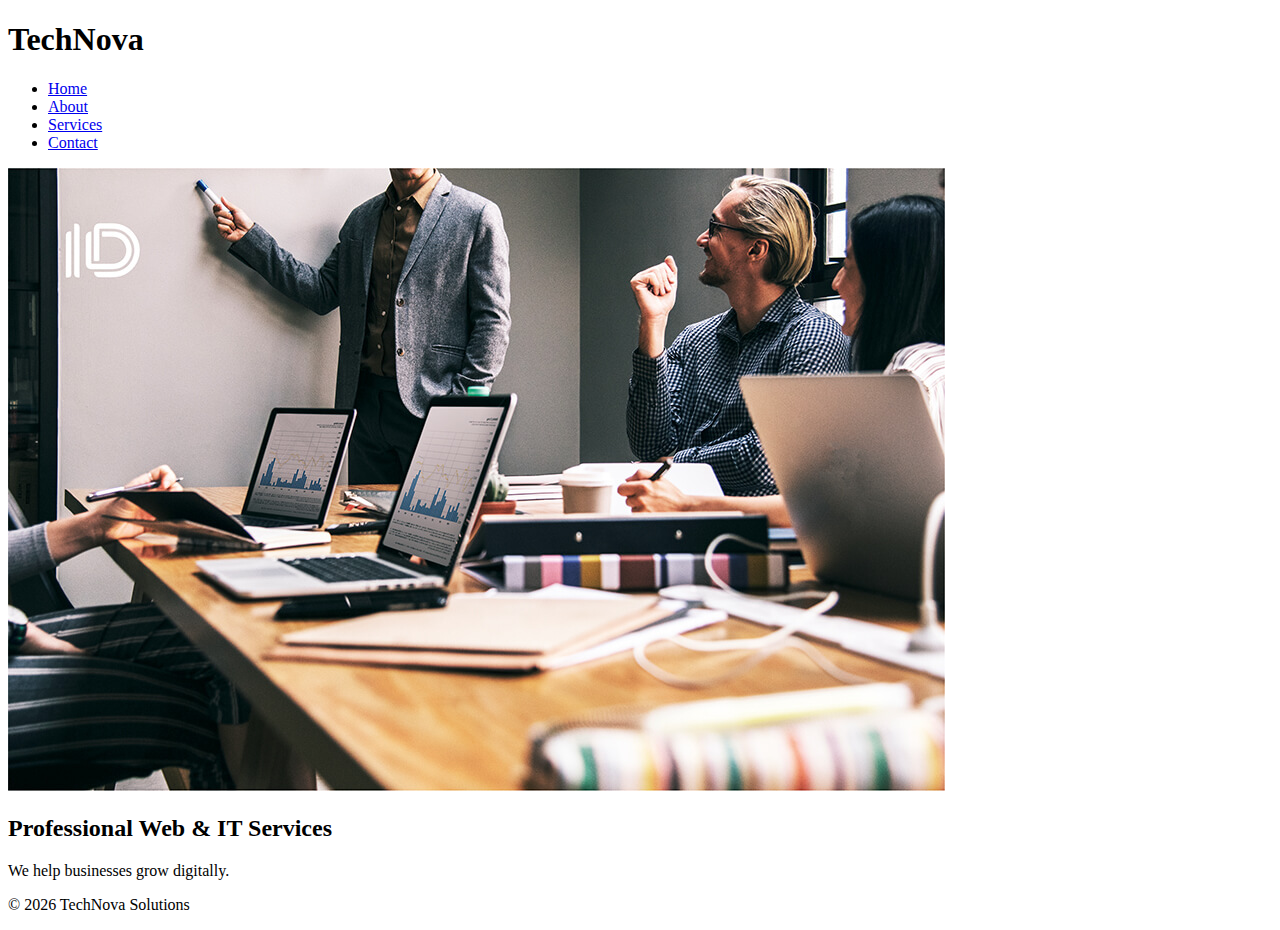
<file: index.html>
<!DOCTYPE html>
<html lang="en">
<head>
  <meta charset="UTF-8">
  <meta name="viewport" content="width=device-width, initial-scale=1.0">
  <title>TechNova Solutions</title>
  <link rel="stylesheet" href="css/style.css">
</head>
<body>

<header>
  <nav class="navbar">
    <h1>TechNova</h1>
    <ul>
      <li><a href="index.html">Home</a></li>
      <li><a href="about.html">About</a></li>
      <li><a href="services.html">Services</a></li>
      <li><a href="contact.html">Contact</a></li>
    </ul>
  </nav>
</header>

<main class="container">
  <section class="hero">
  <img src="images/hero.jpg" alt="Professional IT services team">
  <h2>Professional Web & IT Services</h2>
  <p>We help businesses grow digitally.</p>
</section>
    
</main>

<footer>
  <p>© 2026 TechNova Solutions</p>
</footer>

</body>
</html>
</file>
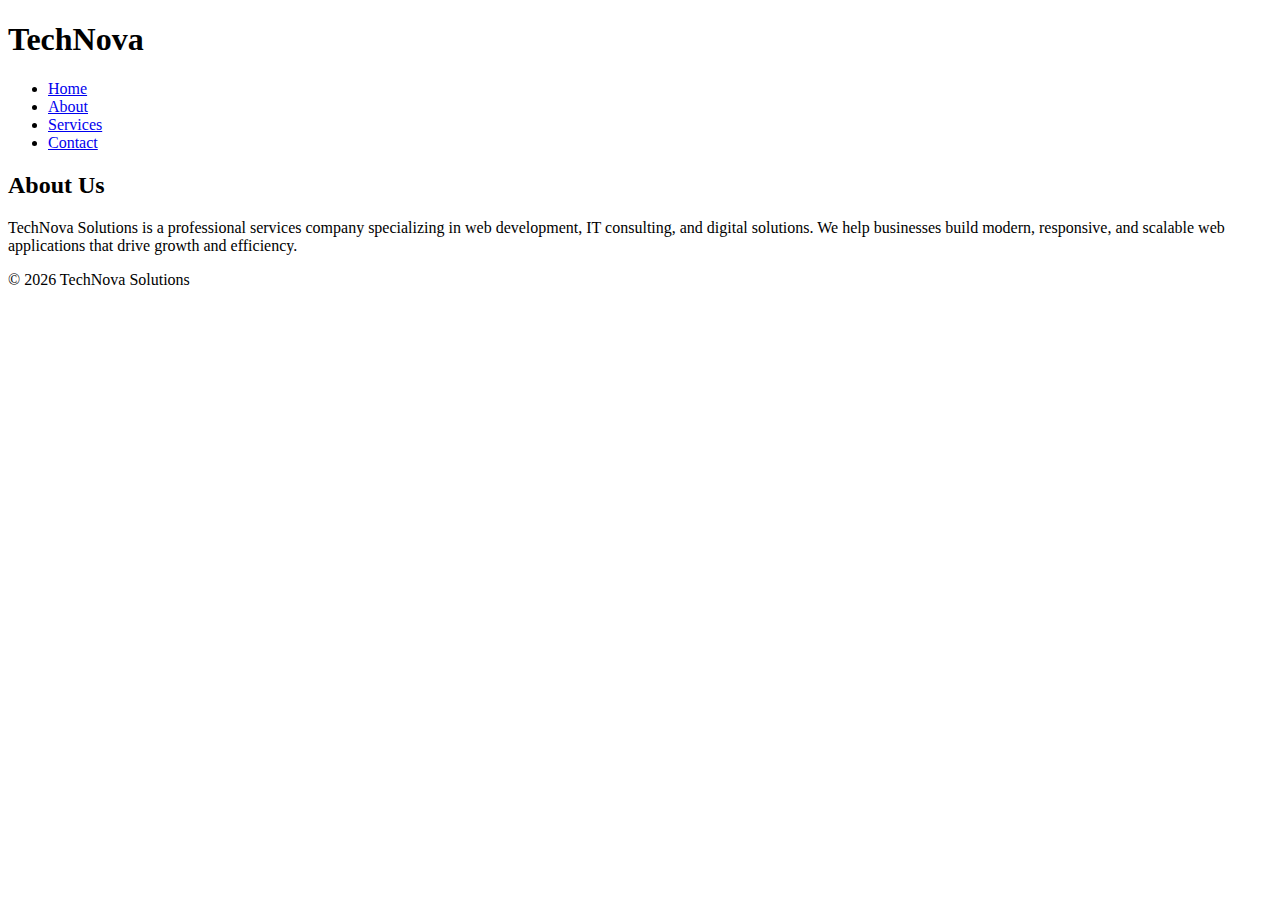
<file: about.html>
<!DOCTYPE html>
<html lang="en">
<head>
  <meta charset="UTF-8">
  <meta name="viewport" content="width=device-width, initial-scale=1.0">
  <title>About | TechNova</title>
  <link rel="stylesheet" href="css/style.css">
</head>
<body>

<nav class="navbar">
  <h1>TechNova</h1>
  <ul>
    <li><a href="index.html">Home</a></li>
    <li><a href="about.html">About</a></li>
    <li><a href="services.html">Services</a></li>
    <li><a href="contact.html">Contact</a></li>
  </ul>
</nav>

<main class="container">
  <section class="about-section">
    <h2>About Us</h2>
    <p class="about-text">
      TechNova Solutions is a professional services company specializing in
      web development, IT consulting, and digital solutions. We help businesses
      build modern, responsive, and scalable web applications that drive growth
      and efficiency.
    </p>
  </section>
</main>


<footer>
  <p>© 2026 TechNova Solutions</p>
</footer>

</body>
</html>
</file>
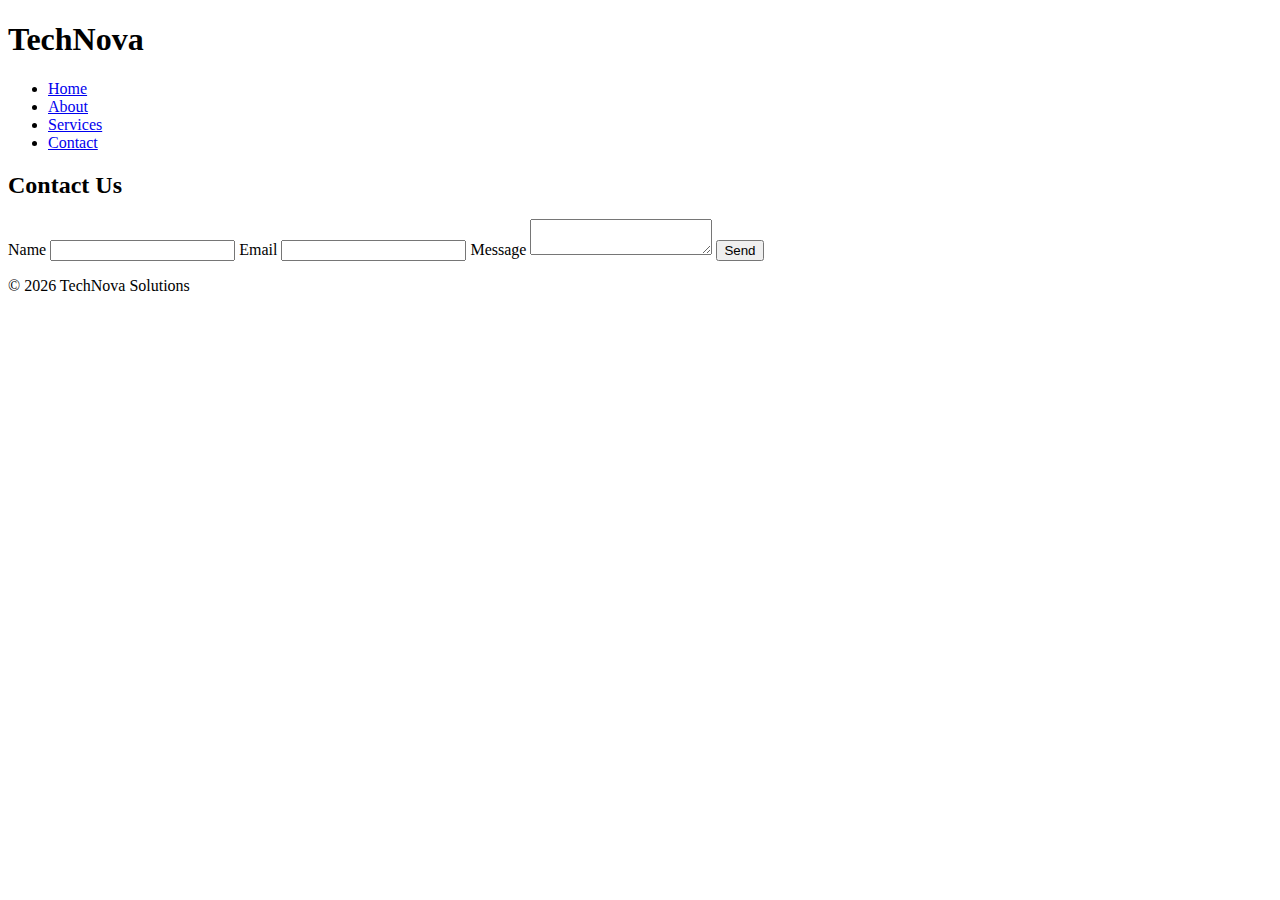
<file: contact.html>
<!DOCTYPE html>
<html lang="en">
<head>
  <meta charset="UTF-8">
  <meta name="viewport" content="width=device-width, initial-scale=1.0">
  <title>Contact | TechNova</title>
  <link rel="stylesheet" href="css/style.css">
</head>
<body>

<nav class="navbar">
  <h1>TechNova</h1>
  <ul>
    <li><a href="index.html">Home</a></li>
    <li><a href="about.html">About</a></li>
    <li><a href="services.html">Services</a></li>
    <li><a href="contact.html">Contact</a></li>
  </ul>
</nav>

<main class="container">
  <section>
    <h2>Contact Us</h2>

    <form id="contactForm">
      <label>Name</label>
      <input type="text" id="name" required>

      <label>Email</label>
      <input type="email" id="email" required>

      <label>Message</label>
      <textarea id="message" required></textarea>

      <button type="submit">Send</button>
      <p id="errorMsg"></p>
    </form>
  </section>
</main>

<footer>
  <p>© 2026 TechNova Solutions</p>
</footer>

<script src="js/script.js"></script>
</body>
</html>
</file>
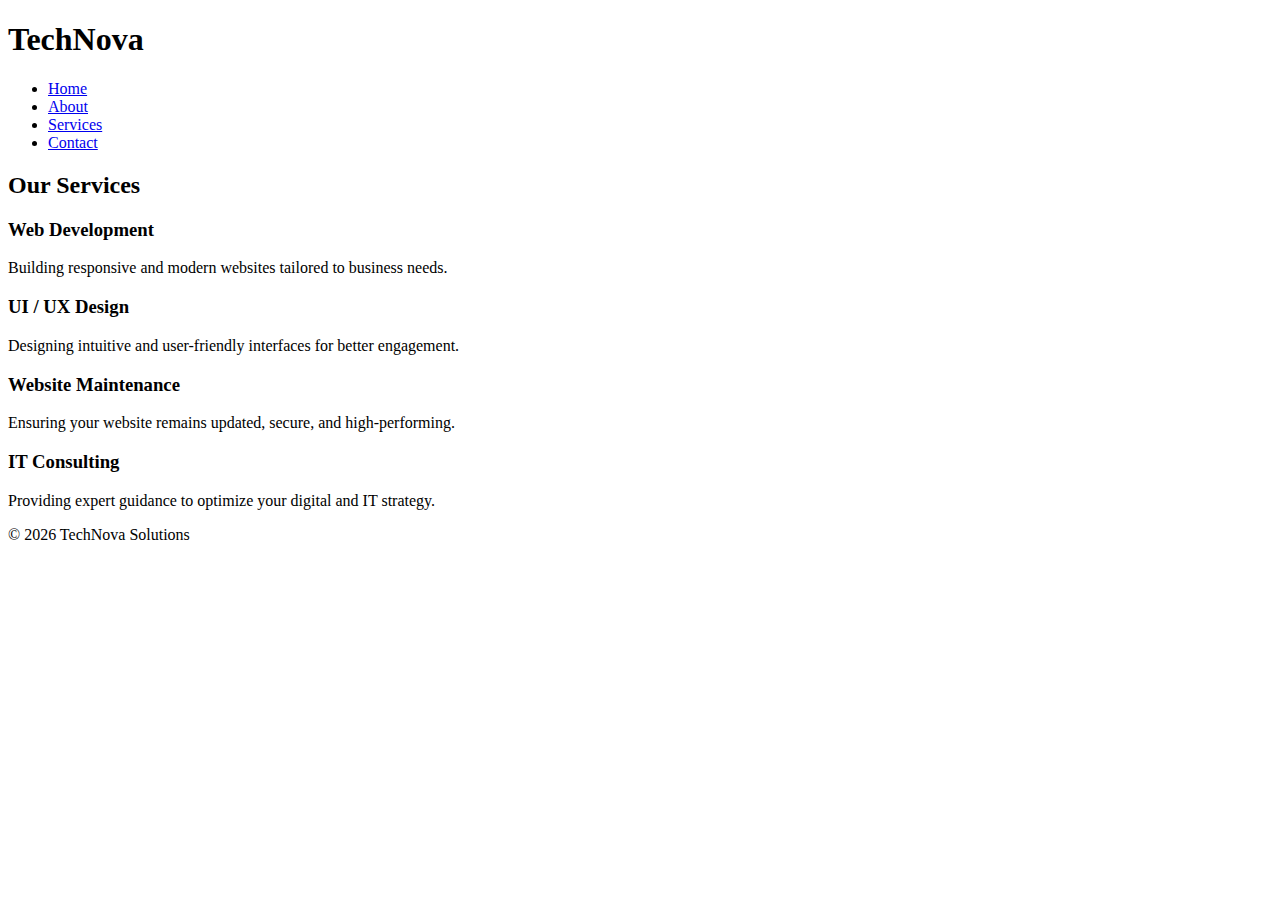
<file: services.html>
<!DOCTYPE html>
<html lang="en">
<head>
  <meta charset="UTF-8">
  <meta name="viewport" content="width=device-width, initial-scale=1.0">
  <title>Services | TechNova</title>
  <link rel="stylesheet" href="css/style.css">
</head>
<body>

<nav class="navbar">
  <h1>TechNova</h1>
  <ul>
    <li><a href="index.html">Home</a></li>
    <li><a href="about.html">About</a></li>
    <li><a href="services.html">Services</a></li>
    <li><a href="contact.html">Contact</a></li>
  </ul>
</nav>

<main class="container">
  <section class="services-section">
    <h2>Our Services</h2>

    <div class="services-grid">
      <div class="service-card">
        <h3>Web Development</h3>
        <p>Building responsive and modern websites tailored to business needs.</p>
      </div>

      <div class="service-card">
        <h3>UI / UX Design</h3>
        <p>Designing intuitive and user-friendly interfaces for better engagement.</p>
      </div>

      <div class="service-card">
        <h3>Website Maintenance</h3>
        <p>Ensuring your website remains updated, secure, and high-performing.</p>
      </div>

      <div class="service-card">
        <h3>IT Consulting</h3>
        <p>Providing expert guidance to optimize your digital and IT strategy.</p>
      </div>
    </div>
  </section>
</main>


<footer>
  <p>© 2026 TechNova Solutions</p>
</footer>

</body>
</html>
</file>
<file: css/style.css>

</file>
